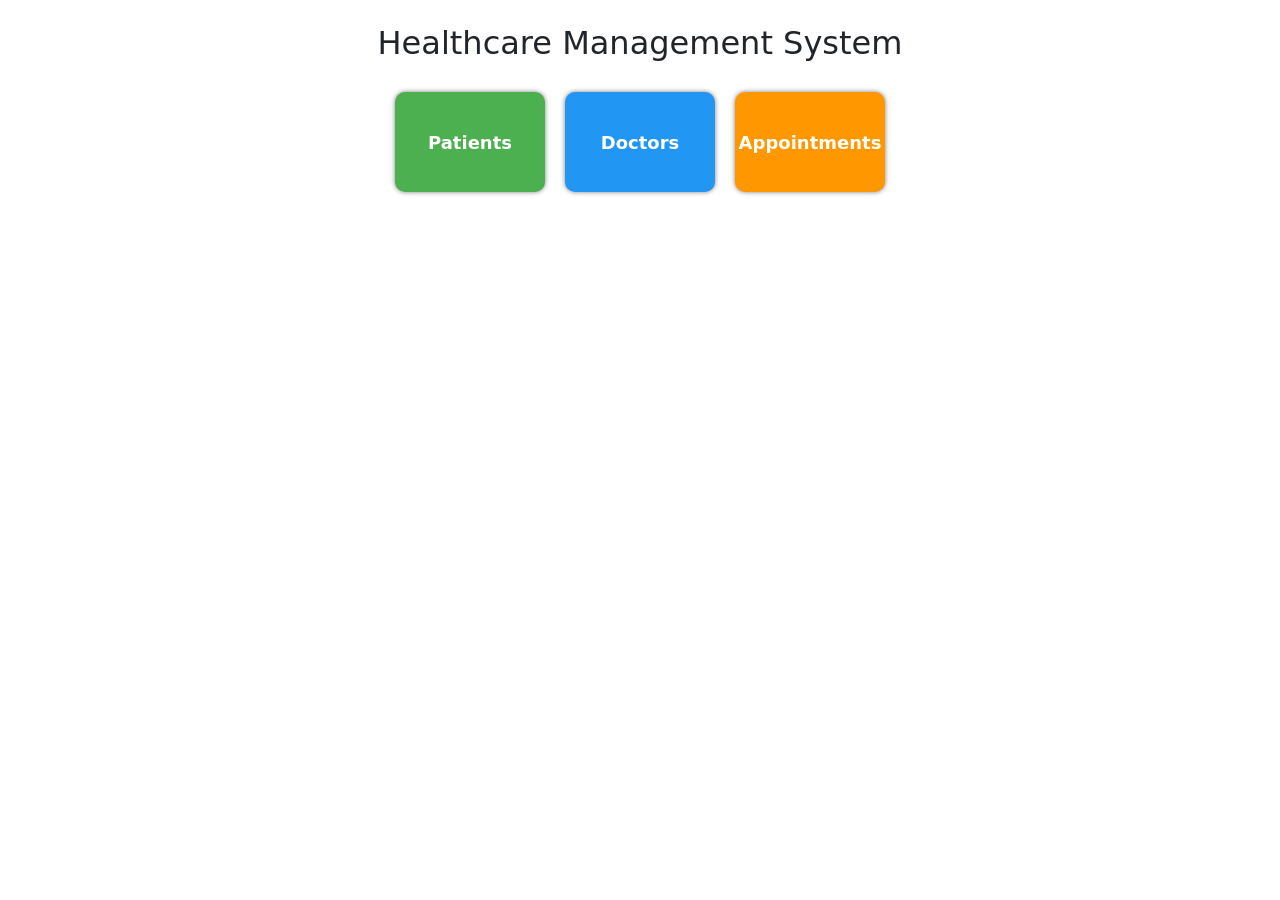
<file: index.html>
<!DOCTYPE html>
<html>

<head>

<title>Healthcare</title>
<link rel="stylesheet" href="CSS/styles.css">
<link href="https://cdn.jsdelivr.net/npm/bootstrap@5.3.2/dist/css/bootstrap.min.css" rel="stylesheet">

</head>

<body class="container text-center mt-4">

<h2>Healthcare Management System</h2>

<div class="menu-container">

<div class="menu-box patient-box">
<a href="patients.html">Patients</a>
</div>

<div class="menu-box doctor-box">
<a href="doctors.html">Doctors</a>
</div>

<div class="menu-box appointment-box">
<a href="appointments.html">Appointments</a>
</div>

</div>


<!-- Bootstrap JS (JavaScript library of Bootstrap)-->
<script src="https://cdn.jsdelivr.net/npm/bootstrap@5.3.2/dist/js/bootstrap.bundle.min.js"></script>

</body>
</html>
</file>
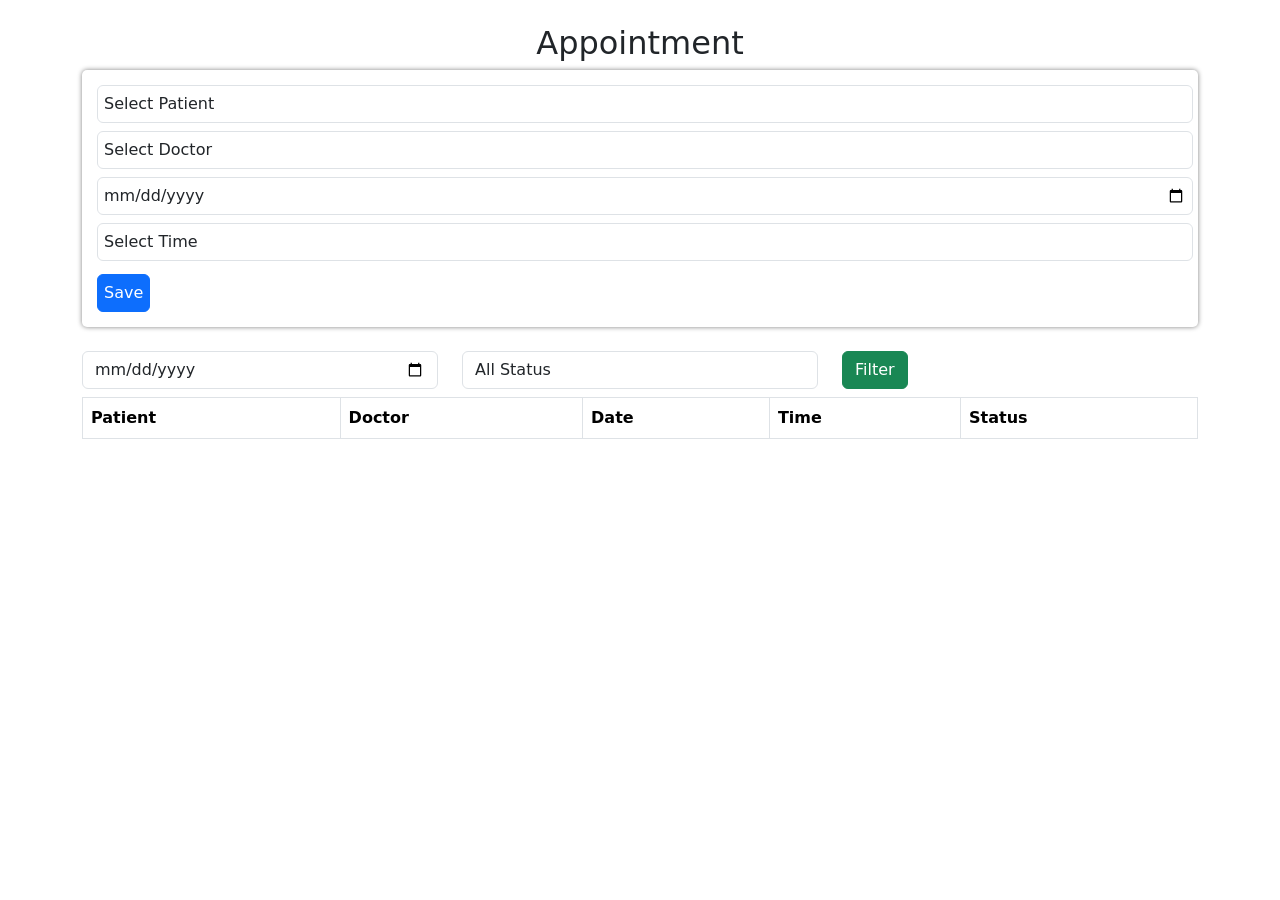
<file: appointments.html>
<!DOCTYPE html>
<html>

<head>

<title>Appointments</title>
<link rel="stylesheet" href="CSS/styles.css">
<link href="https://cdn.jsdelivr.net/npm/bootstrap@5.3.2/dist/css/bootstrap.min.css" rel="stylesheet">

</head>
<body class="container mt-4">
<h2 class="text-center">Appointment</h2>


<!-- Form -->

<div class="form-box">
<select id="patientSelect" class="form-control mb-2"></select>
<select id="doctorSelect" class="form-control mb-2"></select>
<input type="date" id="date" class="form-control mb-2">
<select id="time" class="form-control mb-2">

<option value="">Select Time</option>
<option>09:00 AM</option>
<option>10:00 AM</option>
<option>11:00 AM</option>
<option>12:00 PM</option>
<option>02:00 PM</option>
<option>03:00 PM</option>
<option>04:00 PM</option>
<option>05:00 PM</option>
<option>06:00 PM</option>
<option>07:00 PM</option>
<option>08:00 PM</option>
<option>09:00 PM</option>
</select>


<button onclick="addAppointment()" class="btn btn-primary"> Save </button>
</div>


<div class="row mt-4 mb-2">
<div class="col">
<input type="date" id="filterDate" class="form-control" placeholder="Filter by date">
</div>
<div class="col">

<select id="filterStatus" class="form-control">

<option value="">All Status</option>
<option>Pending</option>
<option>Completed</option>
<option>Cancelled</option>

</select>
</div>
<div class="col">
<button onclick="displayAppointments()" class="btn btn-success"> Filter </button>
</div>
</div>

<!-- Table -->

<table class="table table-bordered">
<tr>
<th>Patient</th>
<th>Doctor</th>
<th>Date</th>
<th>Time</th>
<th>Status</th>
</tr>
<tbody id="appointmentTable"></tbody>
</table>

<!-- jQuery Link -->
<script src="https://code.jquery.com/jquery-3.7.1.min.js"></script>

<script src="JS/data.js"></script>
<script src="JS/appointments.js"></script>

</body>
</html>
</file>
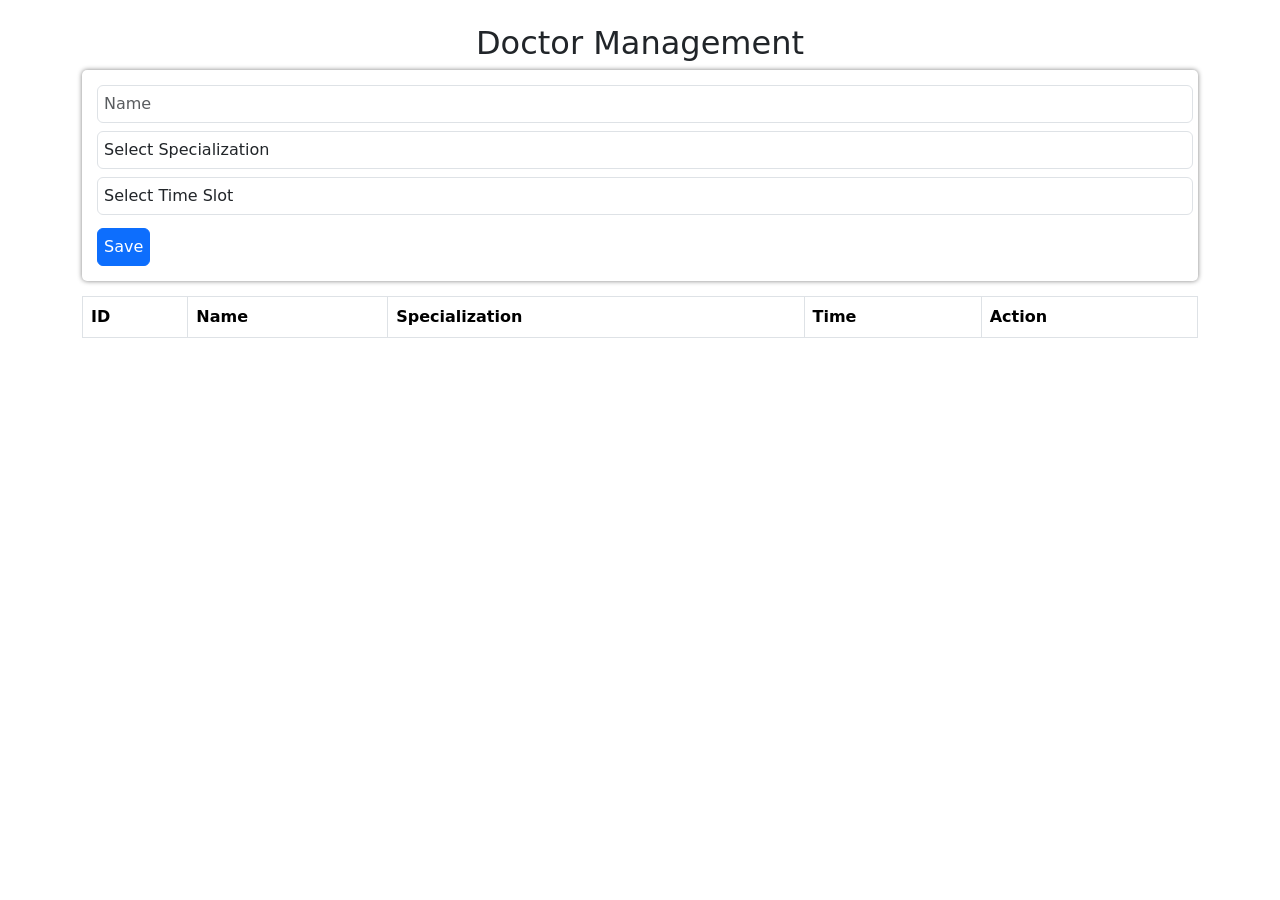
<file: doctors.html>
<!DOCTYPE html>
<html>

<head>

<title>Doctors</title>

<link rel="stylesheet" href="CSS/styles.css">
<link href="https://cdn.jsdelivr.net/npm/bootstrap@5.3.2/dist/css/bootstrap.min.css" rel="stylesheet">

</head>

<body class="container mt-4">

<h2 class="text-center">Doctor Management</h2>

<!-- Form -->

<div class="form-box">

<input id="doctorName" placeholder="Name" class="form-control mb-2">


<select id="specialization" class="form-control mb-2">
<option value="">Select Specialization</option>
<option>Cardiology</option>
<option>Dentist</option>
<option>Orthopedic</option>
<option>Dermatology</option>
</select>


<select id="doctorTime" class="form-control mb-2">
<option value="">Select Time Slot</option>
<option>9AM - 12:30PM</option>
<option>2PM - 5PM</option>
<option>7PM - 9PM</option>

</select>


<button onclick="addDoctor()" class="btn btn-primary">
Save
</button>

</div>



<!-- Table -->

<table class="table table-bordered">

<tr>
<th>ID</th>
<th>Name</th>
<th>Specialization</th>
<th>Time</th>
<th>Action</th>
</tr>

<tbody id="doctorTable"></tbody>

</table>



<!-- jQuery Link-->
<script src="https://code.jquery.com/jquery-3.7.1.min.js"></script>

<script src="JS/data.js"></script>
<script src="JS/doctors.js"></script>

</body>
</html>
</file>
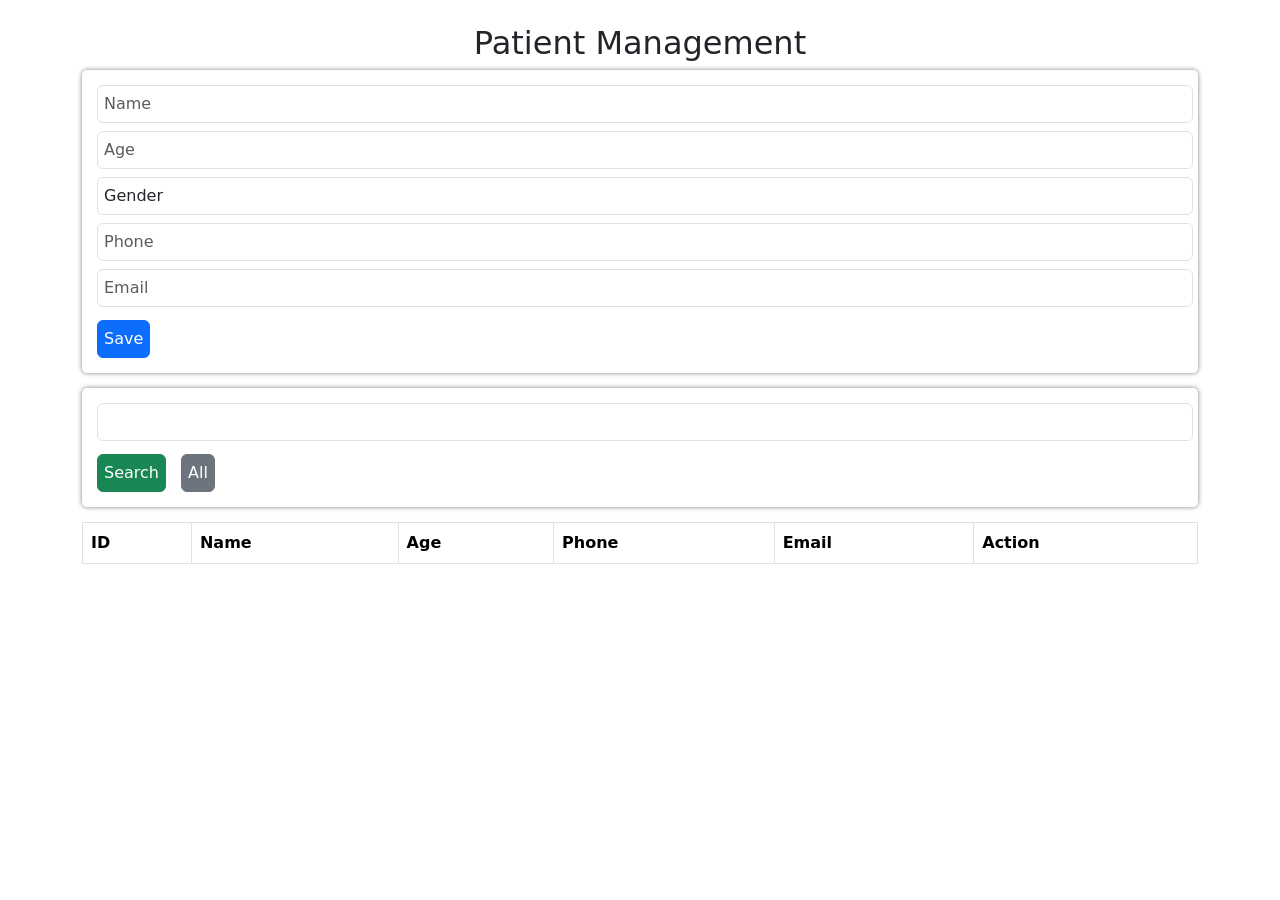
<file: patients.html>
<!DOCTYPE html>
<html>

<head>

<title>Patients</title>

<link rel="stylesheet" href="CSS/styles.css">
<link href="https://cdn.jsdelivr.net/npm/bootstrap@5.3.2/dist/css/bootstrap.min.css" rel="stylesheet">

</head>

<body class="container mt-4">

<h2 class="text-center">Patient Management</h2>
 
<!-- Form -->

<div class="form-box">

<input id="name" placeholder="Name" class="form-control mb-2">
<input id="age" placeholder="Age" class="form-control mb-2">

<select id="gender" class="form-control mb-2">
<option value="">Gender</option>
<option>Male</option>
<option>Female</option>
</select>

<input id="phone" placeholder="Phone" class="form-control mb-2">

<input id="email" placeholder="Email" class="form-control mb-2">

<button onclick="addPatient()" class="btn btn-primary">
Save
</button>

</div>


<!-- Search -->

<div class="form-box">

<input id="search" class="form-control mb-2">

<button onclick="searchPatient()" class="btn btn-success">
Search
</button>

<button onclick="displayPatients()" class="btn btn-secondary">
All
</button>

</div>


<!-- Table -->

<table class="table table-bordered">

<tr>
<th>ID</th>
<th>Name</th>
<th>Age</th>
<th>Phone</th>
<th>Email</th>
<th>Action</th>
</tr>

<tbody id="patientTable"></tbody>

</table>



<!-- jQuery Link-->
<script src="https://code.jquery.com/jquery-3.7.1.min.js"></script>

<script src="JS/data.js"></script>
<script src="JS/patients.js"></script>

</body>
</html>
</file>
<file: CSS/styles.css>
body
{
font-family: Arial;
margin: 20px;
background: #f5f5f5;
}

h2
{
text-align: center;
margin-bottom: 20px;
}

.form-box
{
margin-bottom: 15px;
padding: 10px;
background: white;
border-radius: 5px;
box-shadow: 0px 0px 5px gray;
}

.form-box input,
.form-box select,
.form-box button
{
padding: 6px;
margin: 5px;
}

table
{
width: 100%;
border-collapse: collapse;
background: white;
}

table,th,td
{
border:1px solid black;
}

th
{
background: #2196F3;
color: white;
}

th,td
{
padding:8px;
text-align:center;
}


.menu-container
{
display:flex;
justify-content:center;
gap:20px;
margin-top:30px;
}

.menu-box
{
width:150px;
height:100px;
display:flex;
align-items:center;
justify-content:center;
font-size:18px;
font-weight:bold;
color:white;
border-radius:10px;
box-shadow: 0px 0px 5px gray;
}

.menu-box:hover
{
transform: scale(1.05);
}

.patient-box
{
background:#4CAF50;
}

.doctor-box
{
background:#2196F3;
}

.appointment-box
{
background:#FF9800;
}

.menu-box a
{
color:white;
text-decoration:none;
}


button
{
padding:6px 12px;
border:none;
color:white;
cursor:pointer;
background:#2196F3;
border-radius:4px;
}


.edit-btn
{
background:#4CAF50;
}

.delete-btn
{
background:#f44336;
}


.complete-btn
{
background-color: #4CAF50;
margin: 2px;
}


.cancel-btn
{
background-color: rgb(246, 68, 68);
margin: 2px;
}


.status-completed
{
color: green;
font-weight: bold;
}

.status-cancelled
{
color: red;
font-weight: bold;
}

.status-pending
{
color: orange;
font-weight: bold;
}
</file>
